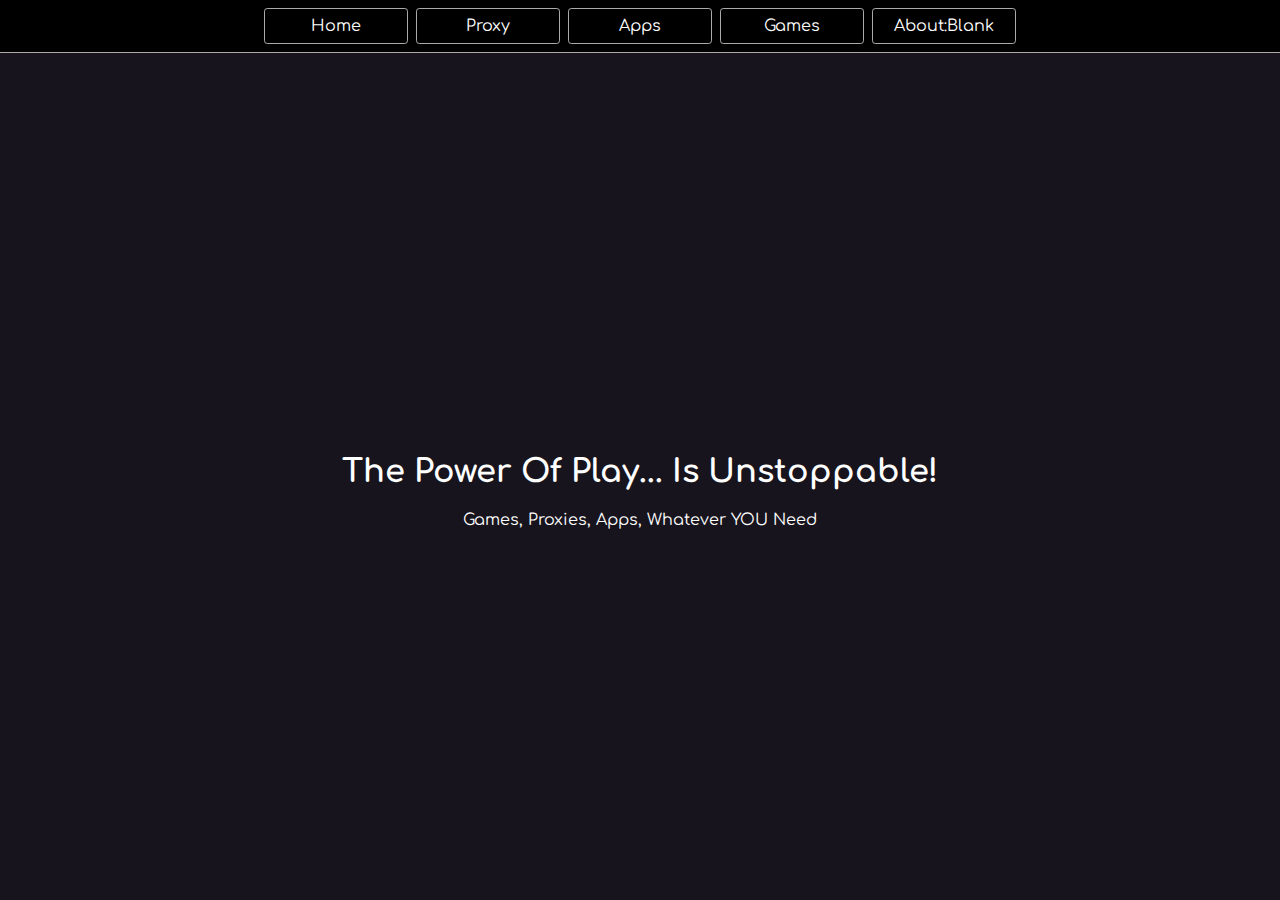
<file: apps.html>
<!DOCTYPE html>
<style>
  @import url('https://fonts.googleapis.com/css2?family=Comfortaa&display=swap');
</style>
<script type="module" src="script.js"></script>
<html lang="en">
  <head>
    <nav>
      <div class="sped"><a href="https://web-platform-j8yjdq.stackblitz.io" aria-current="page">Home</a></div>
      <a href="p.html"
        >Proxy</a
      >
      <a href=""
        >Apps</a
      >
      <a href="g.html"
        >Games</a
      >
      <a onclick="openFullscreenIframe()">About:Blank</a>
    </nav>
    <title>Home</title>
    <meta charset="UTF-8" />
    <meta name="viewport" content="width=device-width" />
    <link rel="stylesheet" href="styles.css" />
    <script type="module" src="script.js"></script>
  </head>
  <body>
    <main>
      <h1>The Power Of Play... Is Unstoppable!</h1>
      <p>Games, Proxies, Apps, Whatever YOU Need</p>
    </main>
  </body>
</html>
<script>
  function openFullscreenIframe() {
    var iframe = document.createElement('iframe');
    iframe.src = 'https://web-platform-j8yjdq.stackblitz.io';
    iframe.style.width = '100%';
    iframe.style.height = '100%';
    iframe.style.position = 'fixed';
    iframe.style.top = '0';
    iframe.style.left = '0';
    iframe.style.bottom = '0';
    iframe.style.right = '0';
    iframe.style.border = 'none';
    var newTab = window.open('about:blank');
    newTab.document.body.appendChild(iframe);
  }
</script>
</file>
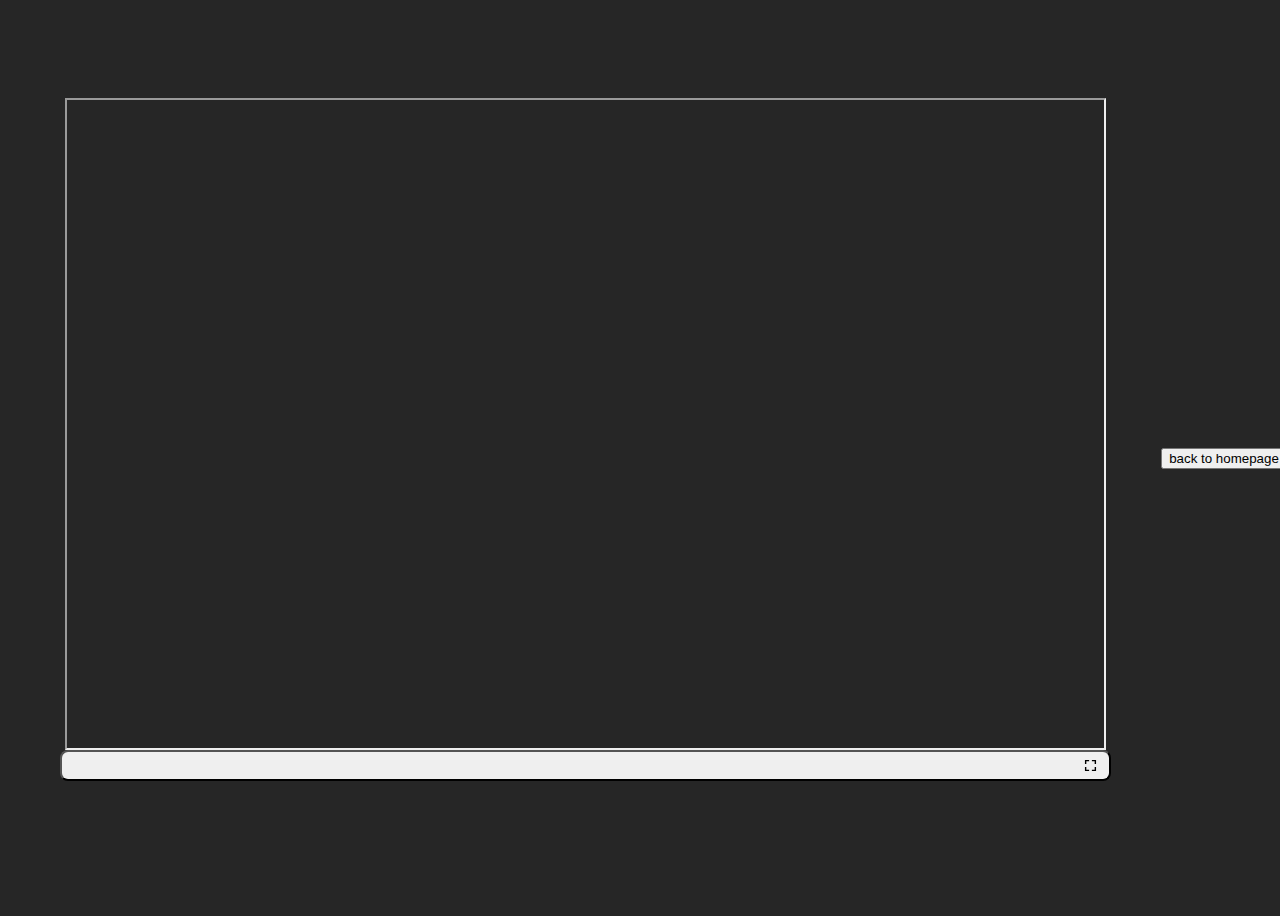
<file: afiles/chromium.html>
<html>

<head>
  <link rel="stylesheet" href="style.css">
</head>

<body>
  <div class="iframe">
    <iframe src="https://cosmic-jelly-045433.netlify.app/" class="abc"></iframe>
    <script src="script.js"></script>
    <button onclick="toggleFullscreen()" class="fullscreen"><svg height="25px" version="1.1" viewBox="0 0 36 36"
        width="25px">
        <path d="m 10,16 2,0 0,-4 4,0 0,-2 L 10,10 l 0,6 0,0 z"></path>
        <path d="m 20,10 0,2 4,0 0,4 2,0 L 26,10 l -6,0 0,0 z"></path>
        <path d="m 24,24 -4,0 0,2 L 26,26 l 0,-6 -2,0 0,4 0,0 z"></path>
        <path d="M 12,20 10,20 10,26 l 6,0 0,-2 -4,0 0,-4 0,0 z"></path>
      </svg></button>
  </div>
  <button onclick="window.location.href='https://naruto.tech/';" class="abc">back to homepage</button>
</body>

</html>
</file>
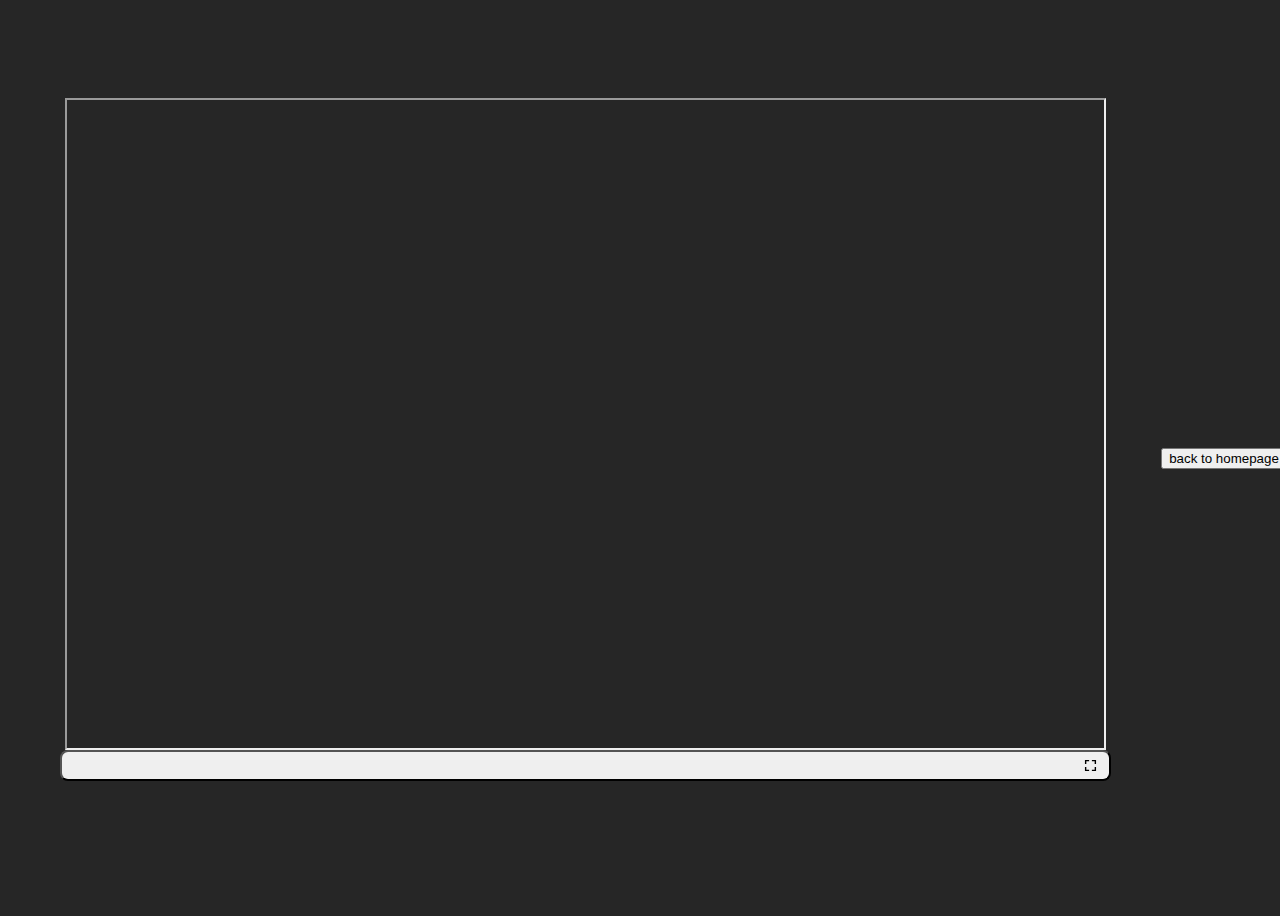
<file: afiles/cloudtube.html>
<html>

<head>
  <link rel="stylesheet" href="style.css">
</head>

<body>
  <div class="iframe">
    <iframe src="https://tube.cadence.moe/" class="abc"></iframe>
    <script src="script.js"></script>
    <button onclick="toggleFullscreen()" class="fullscreen"><svg height="25px" version="1.1" viewBox="0 0 36 36"
        width="25px">
        <path d="m 10,16 2,0 0,-4 4,0 0,-2 L 10,10 l 0,6 0,0 z"></path>
        <path d="m 20,10 0,2 4,0 0,4 2,0 L 26,10 l -6,0 0,0 z"></path>
        <path d="m 24,24 -4,0 0,2 L 26,26 l 0,-6 -2,0 0,4 0,0 z"></path>
        <path d="M 12,20 10,20 10,26 l 6,0 0,-2 -4,0 0,-4 0,0 z"></path>
      </svg></button>
  </div>
  <button onclick="window.location.href='https://naruto.tech/';" class="abc">back to homepage</button>
</html>
</file>
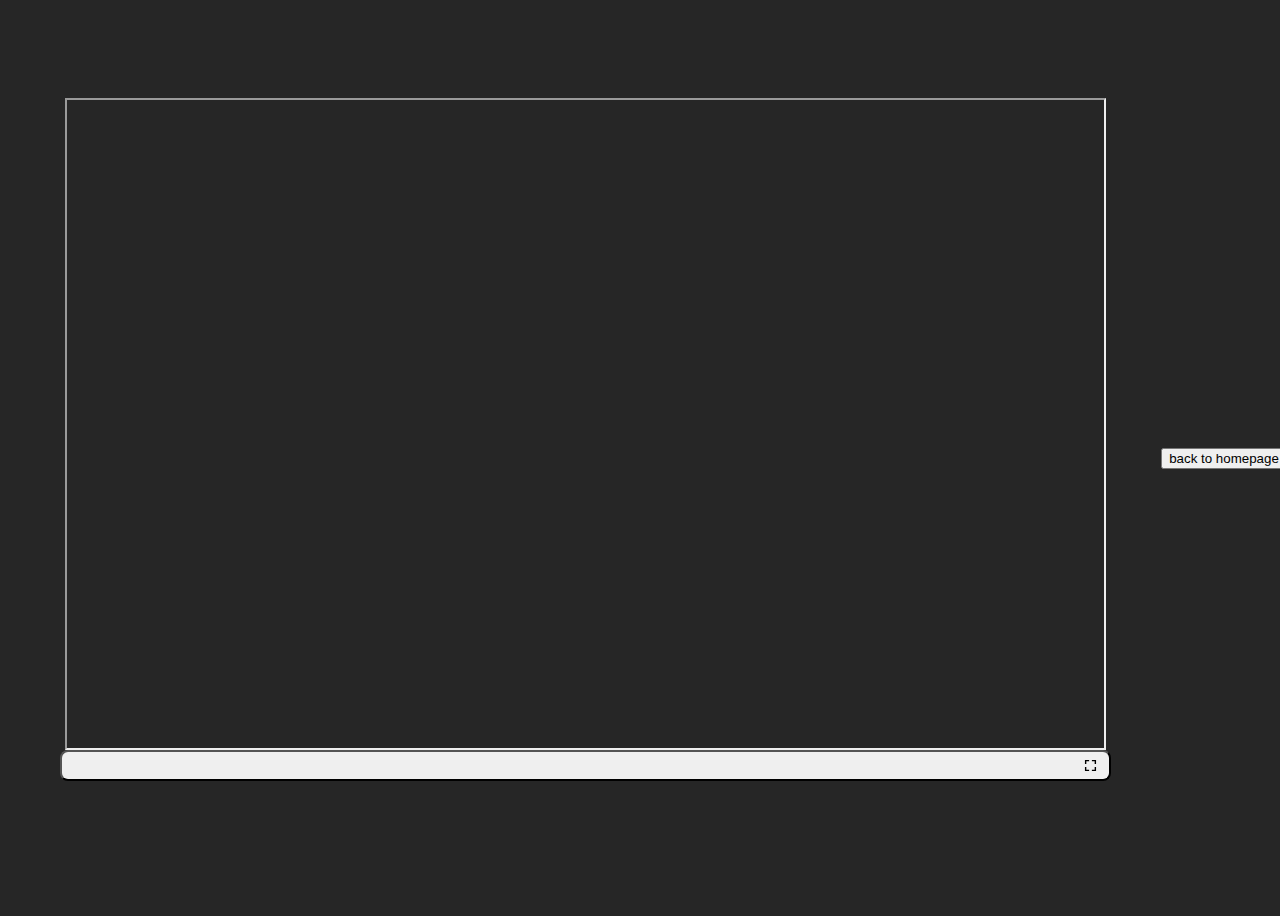
<file: afiles/discord.html>
<html>

<head>
  <link rel="stylesheet" href="style.css">
</head>

<body>
  <div class="iframe">
    <iframe src="https://google-tabs.snooply.repl.co/service/hvtrs8%2F-dksaopd%2Ccmm" class="abc"></iframe>
    <script src="script.js"></script>
    <button onclick="toggleFullscreen()" class="fullscreen"><svg height="25px" version="1.1" viewBox="0 0 36 36"
        width="25px">
        <path d="m 10,16 2,0 0,-4 4,0 0,-2 L 10,10 l 0,6 0,0 z"></path>
        <path d="m 20,10 0,2 4,0 0,4 2,0 L 26,10 l -6,0 0,0 z"></path>
        <path d="m 24,24 -4,0 0,2 L 26,26 l 0,-6 -2,0 0,4 0,0 z"></path>
        <path d="M 12,20 10,20 10,26 l 6,0 0,-2 -4,0 0,-4 0,0 z"></path>
      </svg></button>
  </div>
  <button onclick="window.location.href='https://naruto.tech/';" class="abc">back to homepage</button>

</html>
</file>
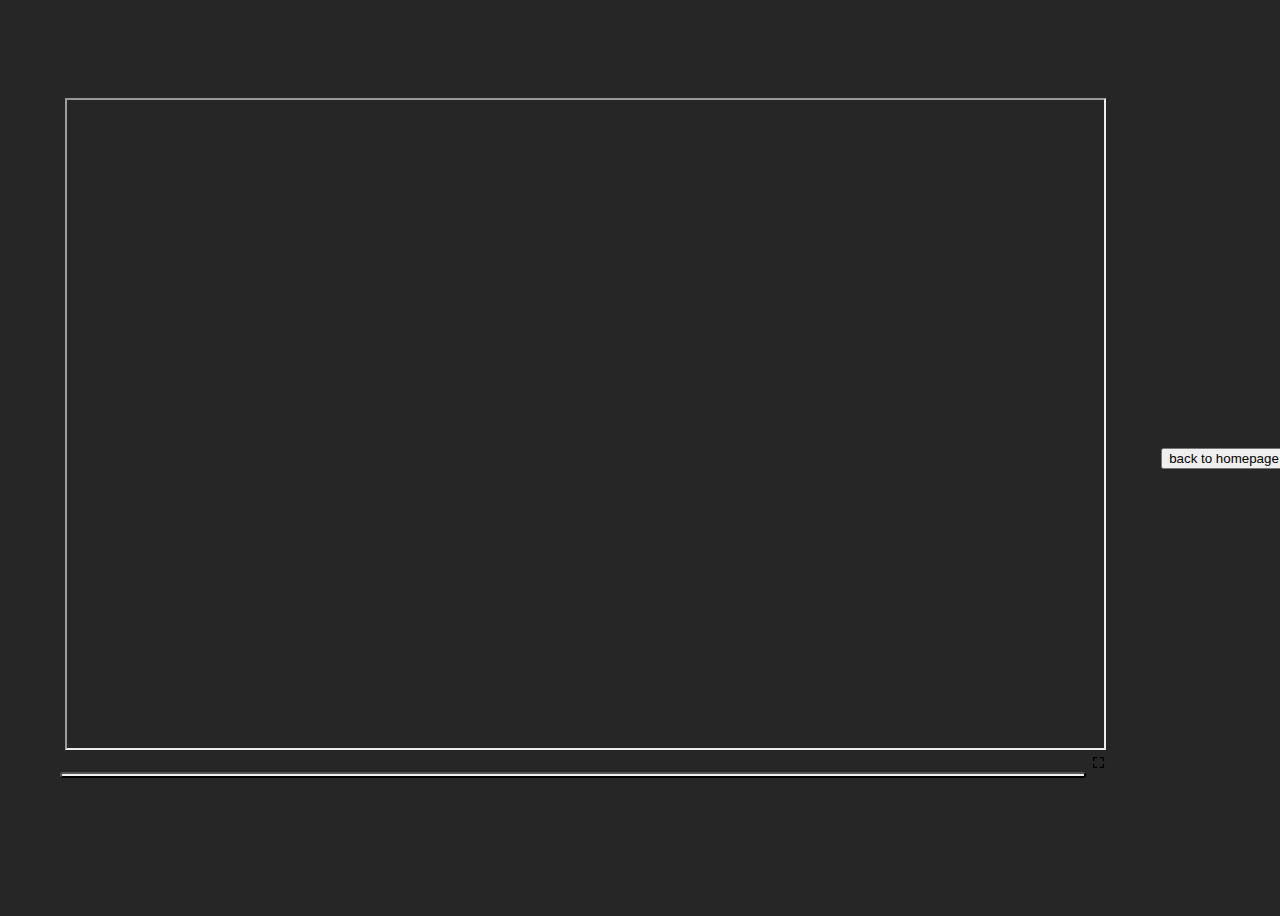
<file: afiles/firefox.html>
<html>

<head>
  <link rel="stylesheet" href="style.css">
</head>

<body>
  <div class="iframe">
    <iframe src="https://papaya-llama-431249.netlify.app/" class="abc"></iframe>
    <script src="script.js"></script>
    <button onclick="toggleFullscreen()" class="fullscreen"></button><svg height="25px" version="1.1" viewBox="0 0 36 36"
        width="25px">
        <path d="m 10,16 2,0 0,-4 4,0 0,-2 L 10,10 l 0,6 0,0 z"></path>
        <path d="m 20,10 0,2 4,0 0,4 2,0 L 26,10 l -6,0 0,0 z"></path>
        <path d="m 24,24 -4,0 0,2 L 26,26 l 0,-6 -2,0 0,4 0,0 z"></path>
        <path d="M 12,20 10,20 10,26 l 6,0 0,-2 -4,0 0,-4 0,0 z"></path>
      </svg>
  </div>
  <button onclick="window.location.href='https://naruto.tech/';" class="abc">back to homepage</button>

</html>
</file>
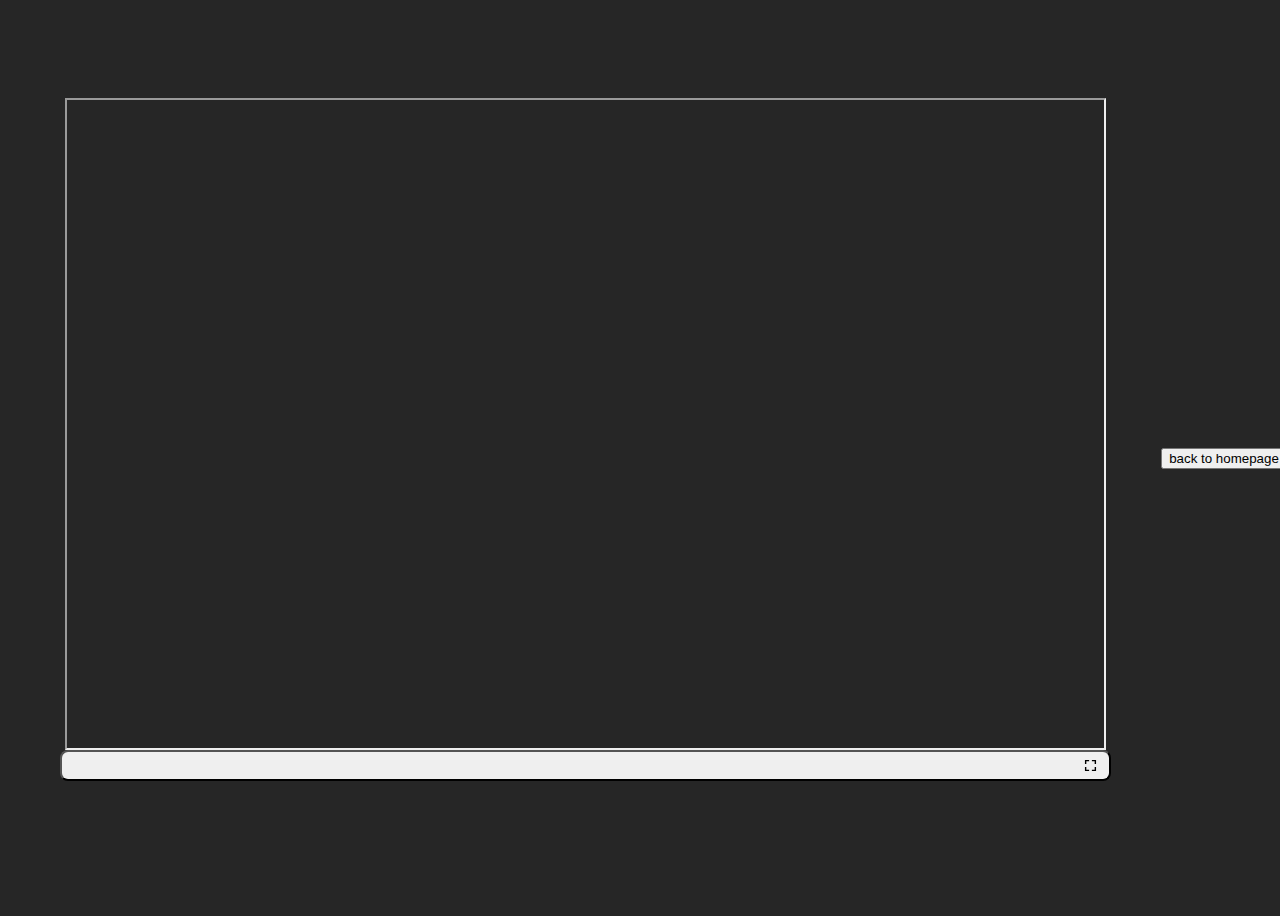
<file: afiles/tiktok.html>
<html>

<head>
  <link rel="stylesheet" href="style.css">
</head>

<body>
  <div class="iframe">
    <iframe src="https://google-tabs.snooply.repl.co/service/hvtrs8%2F-wuw%2Ctkkvoi.aoo%2F" class="abc"></iframe>
    <script src="script.js"></script>
    <button onclick="toggleFullscreen()" class="fullscreen"><svg height="25px" version="1.1" viewBox="0 0 36 36"
        width="25px">
        <path d="m 10,16 2,0 0,-4 4,0 0,-2 L 10,10 l 0,6 0,0 z"></path>
        <path d="m 20,10 0,2 4,0 0,4 2,0 L 26,10 l -6,0 0,0 z"></path>
        <path d="m 24,24 -4,0 0,2 L 26,26 l 0,-6 -2,0 0,4 0,0 z"></path>
        <path d="M 12,20 10,20 10,26 l 6,0 0,-2 -4,0 0,-4 0,0 z"></path>
      </svg></button>
  </div>
  <button onclick="window.location.href='https://naruto.tech/';" class="abc">back to homepage</button>

</html>
</file>
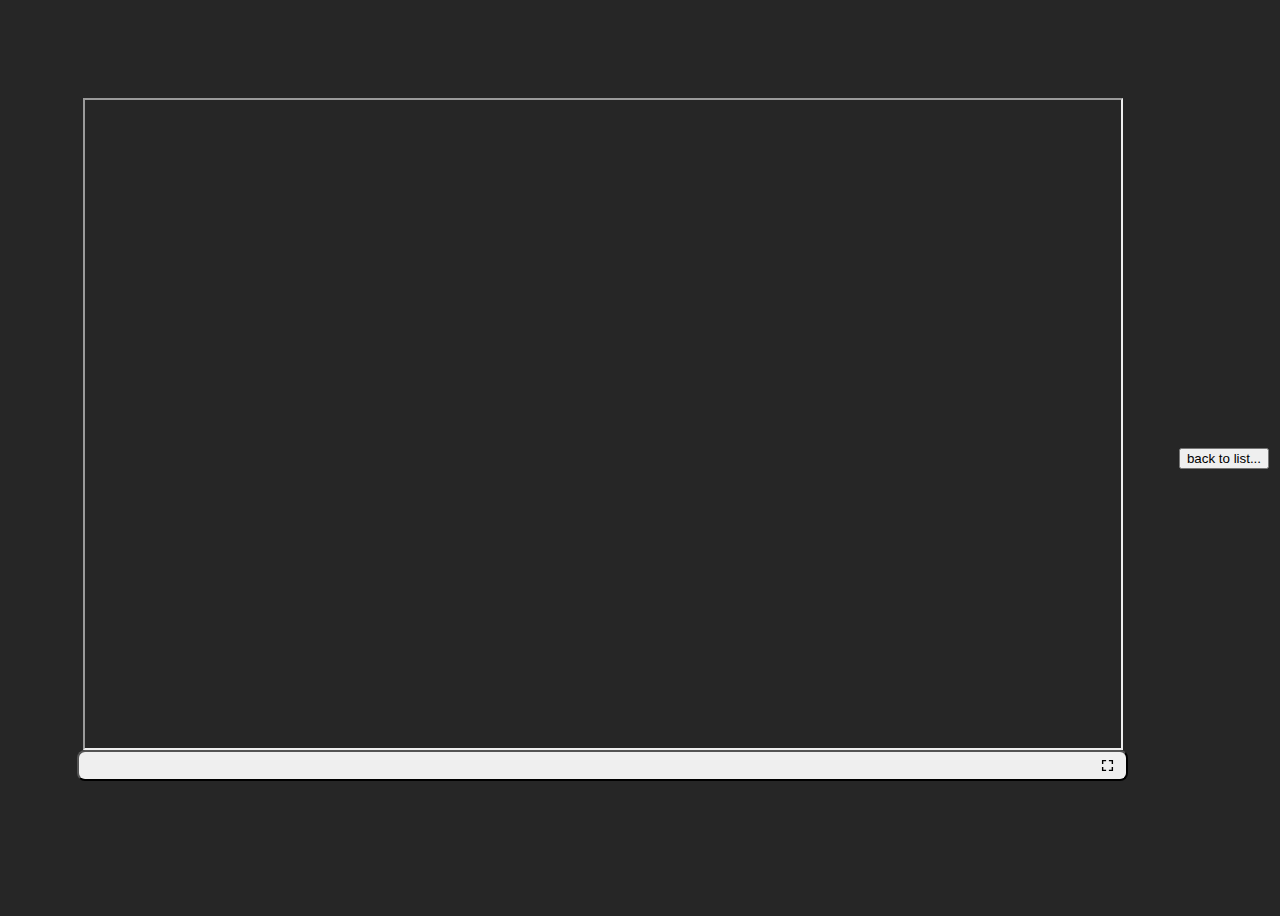
<file: gfiles/1v1.html>
<html>

<head>
  <link rel="stylesheet" href="style.css">
<title>Clever | Portal</title>
  <link rel="icon" type="image/x-icon" href="img/clever.ico">
</head>

<body>
  <div class="iframe">
    <iframe src="https://1v1lol.ryzenalt7.repl.co/" class="abc"></iframe>
    <script src="script.js"></script>
    <button onclick="toggleFullscreen()" class="fullscreen"><svg height="25px" version="1.1" viewBox="0 0 36 36"
        width="25px">
        <path d="m 10,16 2,0 0,-4 4,0 0,-2 L 10,10 l 0,6 0,0 z"></path>
        <path d="m 20,10 0,2 4,0 0,4 2,0 L 26,10 l -6,0 0,0 z"></path>
        <path d="m 24,24 -4,0 0,2 L 26,26 l 0,-6 -2,0 0,4 0,0 z"></path>
        <path d="M 12,20 10,20 10,26 l 6,0 0,-2 -4,0 0,-4 0,0 z"></path>
      </svg></button>
  </div>
  <button onclick="window.location.href='https://naruto.tech/games';" class="abc">back to list...</button>
</body>

</html>
</file>
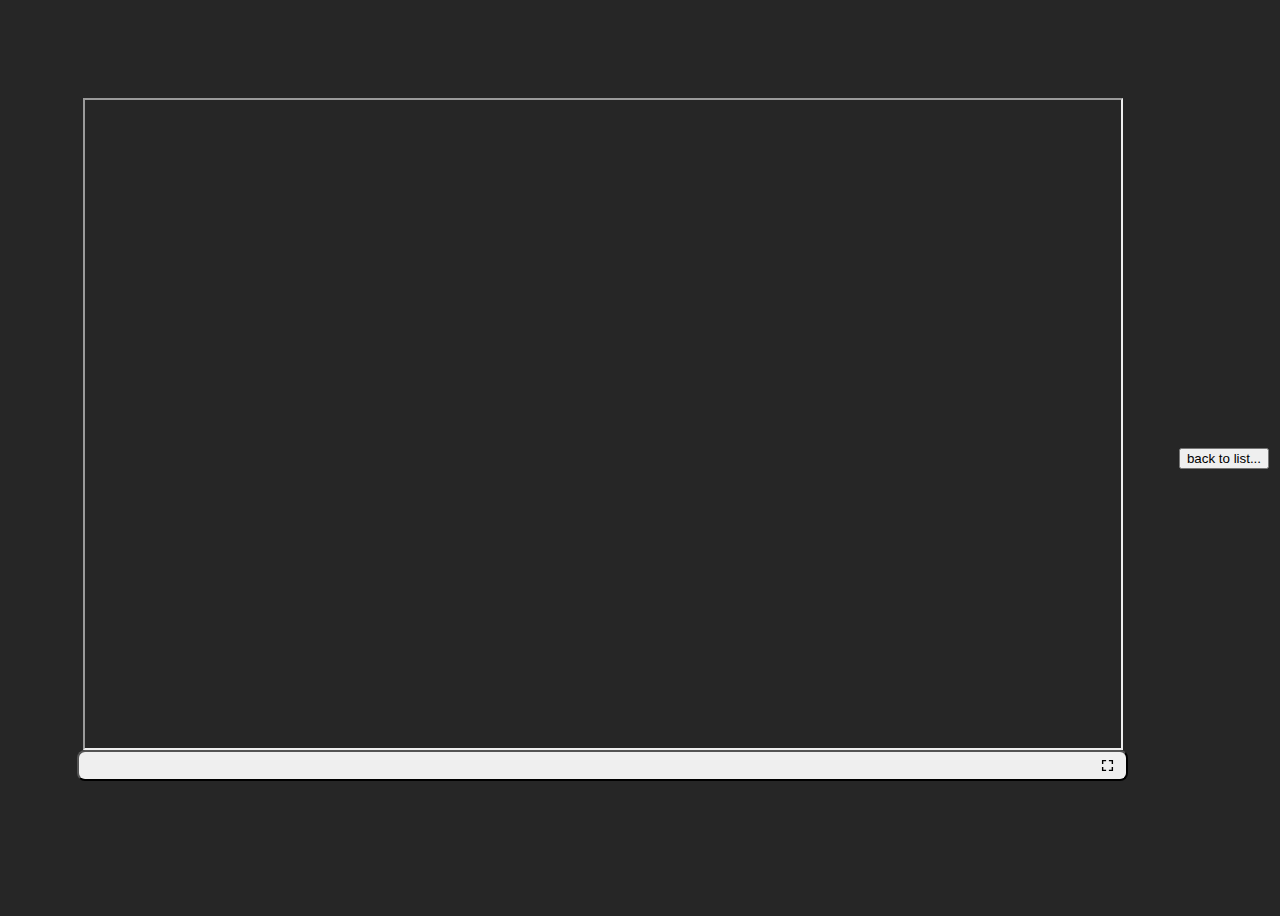
<file: gfiles/badegg.html>
<html>

<head>
  <link rel="stylesheet" href="style.css">
<title>Clever | Portal</title>
  <link rel="icon" type="image/x-icon" href="img/clever.ico">
</head>

<body>
  <div class="iframe">
    <iframe src="https://badegg.io/" class="abc"></iframe>
    <script src="script.js"></script>
    <button onclick="toggleFullscreen()" class="fullscreen"><svg height="25px" version="1.1" viewBox="0 0 36 36"
        width="25px">
        <path d="m 10,16 2,0 0,-4 4,0 0,-2 L 10,10 l 0,6 0,0 z"></path>
        <path d="m 20,10 0,2 4,0 0,4 2,0 L 26,10 l -6,0 0,0 z"></path>
        <path d="m 24,24 -4,0 0,2 L 26,26 l 0,-6 -2,0 0,4 0,0 z"></path>
        <path d="M 12,20 10,20 10,26 l 6,0 0,-2 -4,0 0,-4 0,0 z"></path>
      </svg></button>
  </div>
  <button onclick="window.location.href='https://naruto.tech/games.html';" class="abc">back to list...</button>
</body>

</html>
</file>
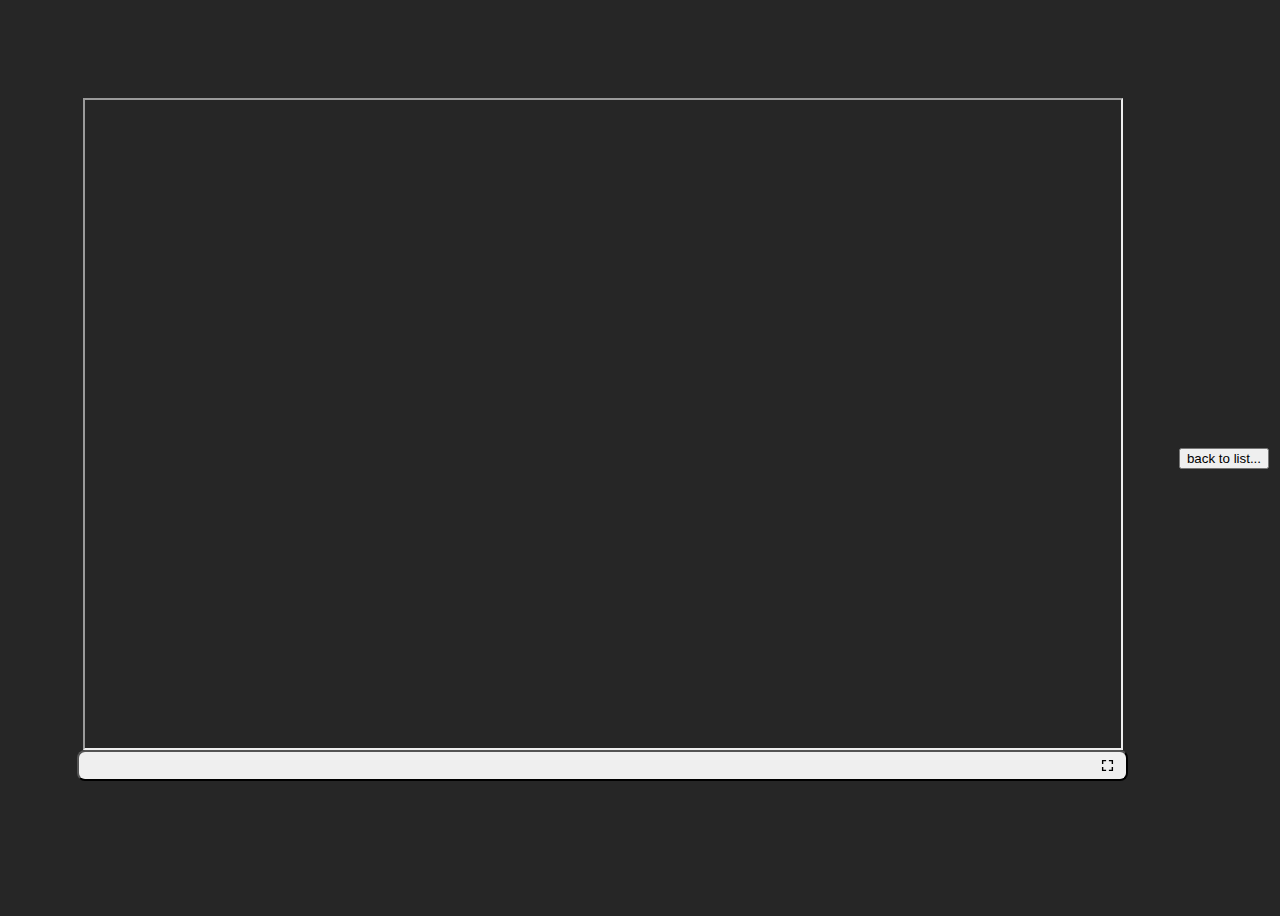
<file: gfiles/baldi.html>
<html>

<head>
  <link rel="stylesheet" href="style.css">
<title>Clever | Portal</title>
  <link rel="icon" type="image/x-icon" href="img/clever.ico">
</head>

<body>
  <div class="iframe">
    <iframe src="https://v6p9d9t4.ssl.hwcdn.net/html/2225461/Baldi's%20Web-Based%20Basics%201.4.3%20Edition%201.1.0/index.html?v=1591301774" class="abc"></iframe>
    <script src="script.js"></script>
    <button onclick="toggleFullscreen()" class="fullscreen"><svg height="25px" version="1.1" viewBox="0 0 36 36"
        width="25px">
        <path d="m 10,16 2,0 0,-4 4,0 0,-2 L 10,10 l 0,6 0,0 z"></path>
        <path d="m 20,10 0,2 4,0 0,4 2,0 L 26,10 l -6,0 0,0 z"></path>
        <path d="m 24,24 -4,0 0,2 L 26,26 l 0,-6 -2,0 0,4 0,0 z"></path>
        <path d="M 12,20 10,20 10,26 l 6,0 0,-2 -4,0 0,-4 0,0 z"></path>
      </svg></button>
  </div>
  <button onclick="window.location.href='https://naruto.tech/games.html';" class="abc">back to list...</button>
</body>

</html>
</file>
<file: styles.css>
* {
  box-sizing: border-box;
}

body {
  margin: 0;
  font-family: 'Comfortaa', cursive;
  color: rgb(255, 255, 255);
  background-color: #17141d;
  overflow-x: hidden;
  /* Hide horizontal scrollbar */
  -ms-overflow-style: none;
  /* IE and Edge */
  scrollbar-width: none;
  /* Firefox */
}

body::-webkit-scrollbar {
  display: none;
}

nav {
  display: flex;
  flex-wrap: wrap;
  align-items: center;
  justify-content: center;
  padding: 0.5rem;
  gap: 0.5rem;
  border-bottom: solid 1px #aaa;
  background-color: rgb(0, 0, 0);
}

nav a {
  display: inline-block;
  min-width: 9rem;
  padding: 0.5rem;
  border-radius: 0.2rem;
  border: solid 1px #aaa;
  text-align: center;
  text-decoration: none;
  color: rgb(255, 255, 255);
}

nav a[aria-current='page'] {
  color: rgb(255, 255, 255);
  background-color: #000000;
}

main {
  padding: 1rem;
}

h1 {
  position: absolute;
  top: 50%;
  left: 50%;
  transform: translate(-50%, -50%);
}

P {
  position: absolute;
  top: 56%;
  left: 50%;
  transform: translate(-50%, -50%);
}

.back-to-top {
  position: fixed;
  bottom: 2rem;
  right: 2rem;
  display: inline-flex;
  align-items: center;
  justify-content: center;
  background-color: #dc143c;
  border-radius: 0.5rem;
  padding: 0.5rem;
  text-decoration: none;
  transition: 0.2s ease-out;
}

.back-to-top span {
  color: #fff;
  font-size: 3rem;
  transition: 0.2s ease-out;
}

.back-to-top:hover {
  background-color: #be1a3b;
}

.back-to-top:hover span {
  transform: translateY(-4px);
}

html {
  scroll-behavior: smooth;
}

#particles-js {
  height: 100%;
  width: 100%;
  position: fixed;
  z-index: -100;
  top: 0;
  left: 0;
  background-color: #17141d;
  background-image: url('');
  background-repeat: no-repeat;
  background-size: cover;
  background-position: 50% 50%;
}

on

/* ---- stats.js ---- */
.count-particles {
  background: #000022;
  position: absolute;
  top: 48px;
  left: 0;
  width: 80px;
  color: #13e8e9;
  font-size: 0.8em;
  text-align: left;
  text-indent: 4px;
  line-height: 14px;
  padding-bottom: 2px;
  font-family: Helvetica, Arial, sans-serif;
  font-weight: bold;
}

.js-count-particles {
  font-size: 1.1em;
}

#stats,
.count-particles {
  -webkit-user-select: none;
  margin-top: 5px;
  margin-left: 5px;
}

#stats {
  border-radius: 3px 3px 0 0;
  overflow: hidden;
}

.count-particles {
  border-radius: 0 0 3px 3px;
}

.not-searched {
  display: none;
}

.searched {
  display: block;
}

.container {

  text-align: center;
}

.container .heading {

}

.container #search-box {
  width: 600px;
  display: flex;
  justify-content: center;
  align-items: center;
  background-color: #17141d;
  color: white;
}

.container .image-container {
  display: flex;
  justify-content: center;
  flex-wrap: wrap;
  gap: 15px;
  padding-top: 5px;
}

.container .image-container .image {

  background-color: #17141d;
  border: 2px solid #000;
  width: 150px;

  animation: fadeIn 0.2s linear;
}

@keyframes fadeIn {
  0% {
    transform: scale(0.5) translateY(-10px);
    opacity: 0;
  }
}

.container .image-container .image img {
  height: 150px;
  width: 150px;
  object-fit: cover;

  border-radius: 5px;
}

.container .image-container .image h3 {
  
}

@media (max-width: 768px) {
  .container #search-box {
    width: 100%;
    display: flex;
    justify-content: center;
    align-items: center;
  }
}

@media (max-width: 450px) {
  .container {}

  .container .image-container .image {
    width: 150px;
  }
}

.gamesearch {
  padding-top: 30px;
  padding-bottom: 10px;
  display: flex;
  justify-content: center;
  align-items: center;
}
</file>
<file: afiles/style.css>
body {
display: flex;
  justify-content: center;
  align-items: center;
    width: 100%; 
  height: 100%;
  background-color: #262626;
  overflow: hidden;
}

.iframe {
  float: center;
    width: 90%; 
  height: 80%;
  text-align: center;
}
iframe {
  float: center;
    width: 90%; 
  height: 90%;
  text-align: center;
}
.fullscreen {
  padding-left: 88.2%;
  font-size: 20;
  border-radius: 8px;
}
.abc {
  float: center;
}
</file>
<file: gfiles/style.css>
body {
display: flex;
  justify-content: center;
  align-items: center;
    width: 100%; 
  height: 100%;
  background-color: #262626;
  overflow: hidden;
}

.iframe {
  float: center;
    width: 90%; 
  height: 80%;
  text-align: center;
}
iframe {
  float: center;
    width: 90%; 
  height: 90%;
  text-align: center;
}
.fullscreen {
  padding-left: 88.2%;
  font-size: 20;
  border-radius: 8px;
}
.abc {
  float: center;
}
</file>
